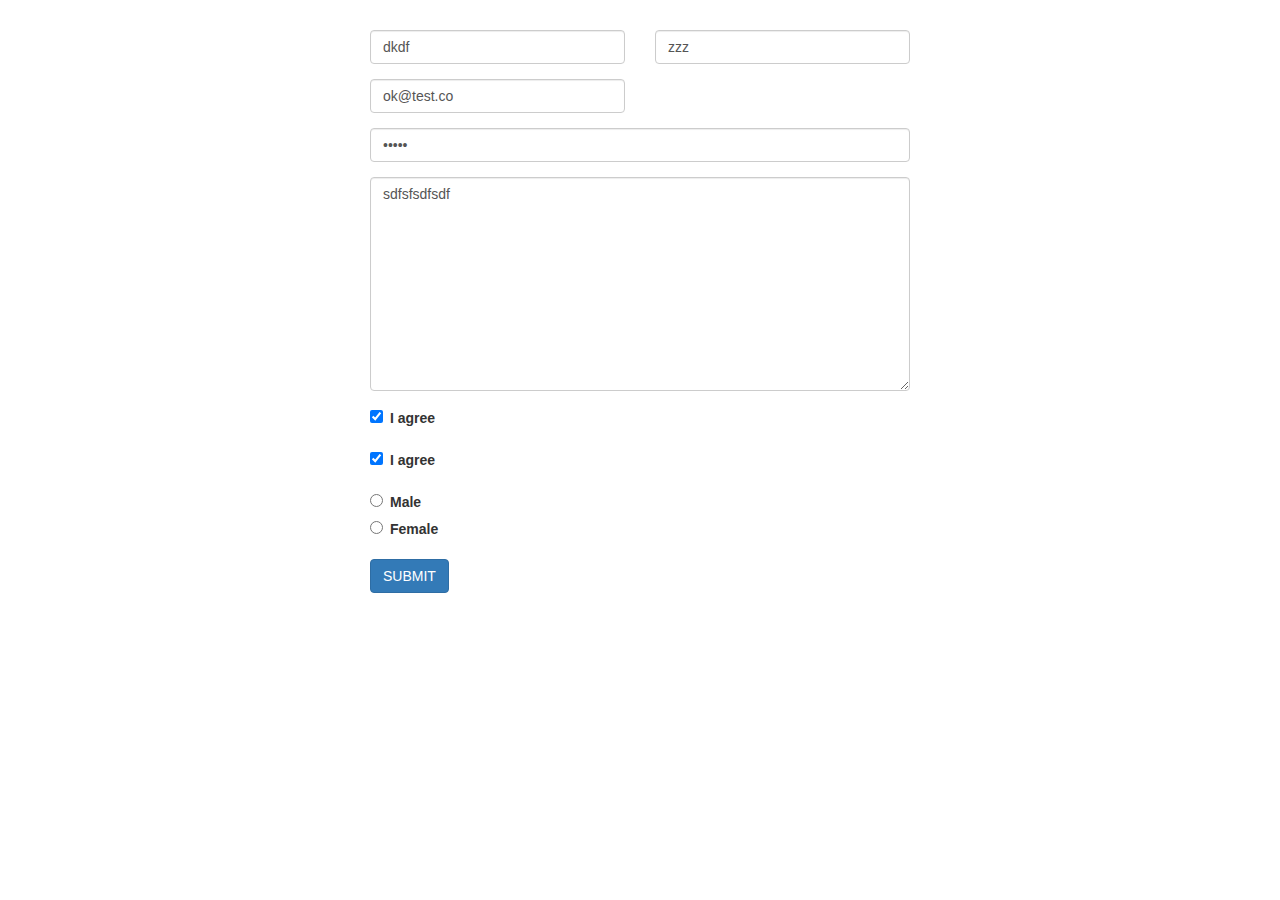
<file: deprecated/static/vendor/just-validate/index.html>
<!DOCTYPE html>
<html lang="en">
<head>
  <meta charset="UTF-8">
  <title>Title</title>
  <link rel="stylesheet" href="https://maxcdn.bootstrapcdn.com/bootstrap/3.3.7/css/bootstrap.min.css">
  <style>
    .no-float {
      float: none;
    }

    .mt30 {
      margin-top: 30px;
    }

    .js-validate-error-label {
      margin-top: 5px;
    }

    .form__radio, .form__checkbox {
      margin-right: 7px !important;
    }
  </style>
</head>
<body class="container">
<div class="col-md-6 center-block no-float mt30">
  <form action="#" class="js-form form">
    <div class="row">
      <div class="form-group col-md-6">
        <input type="text" class="form__input form-control" placeholder="Enter your name" autocomplete="off" data-validate-field="name" name="name" value="dkdf">
      </div>
      <div class="form-group col-md-6">
        <input type="text" class="form__input form-control" placeholder="Enter your login" autocomplete="off" data-validate-field="login" name="login" value="zzz">
      </div>
      <div class="form-group col-md-6">
        <input type="email" class="form__input form-control" placeholder="Enter your email" autocomplete="off" data-validate-field="email" name="email" value="ok@test.co">
      </div>
    </div>
    <div class="form-group">
      <input type="password" class="form__input form-control" placeholder="Enter your password" autocomplete="off" data-validate-field="password" name="password" value="123fd">
    </div>
    <div class="form-group">
      <div>
        <div>
          <textarea name="msg" cols="30" rows="10" class="form__textarea form-control" data-validate-field="text">sdfsfsdfsdf</textarea>
        </div>
      </div>
    </div>
    <div class="form-group">
      <input type="checkbox" name="check1" id="checkbox" class="form__checkbox"  checked><label for="checkbox">I agree</label>
    </div>
    <div class="form-group">
      <label><input type="checkbox" name="check2" class="form__checkbox" data-validate-field="checkbox2" checked>I agree</label>
    </div>
    <div class="form-group">
      <label><input type="radio" name="radio" class="form__radio" data-validate-field="radio">Male</label>
      <br>
      <label><input type="radio" name="radio" class="form__radio" data-validate-field="radio">Female</label>
    </div>
    <button class="form__btn btn btn-primary">SUBMIT</button>
  </form>
</div>

<script src="js/just-validate.min.js"></script>

<script>
    new window.JustValidate('.js-form', {
        rules: {
            checkbox2: {
                required: true
            },
            radio: {
                required: true
            },
            email: {
                required: true,
                email: true,
                remote: {
                    url: 'https://just-validate-api.herokuapp.com/check-correct',
                    sendParam: 'email',
                    successAnswer: 'OK',
                    method: 'GET',
                }
            },
            login: {
                required: true,
                remote: {
                    url: 'https://just-validate-api.herokuapp.com/check-correct',
                    sendParam: 'login',
                    successAnswer: 'OK',
                    method: 'GET'
                }
            },
            password: {
                strength: {
                    custom: '^(?=.*[a-z])(?=.*[A-Z])(?=.*\\d)[a-zA-Z\\d]',
                },
            },
        },
        messages: {
            login: {
                remote: 'Login already exists'
            }
        },
        focusWrongField: true,
        submitHandler: function (form, values, ajax) {
            console.log(values)
            ajax({
                url: 'https://just-validate-api.herokuapp.com/submit',
                method: 'POST',
                data: values,
                async: true,
                callback: (response) => {
                    console.log(response);
                }
            });
        },
        invalidFormCallback: function (errors) {
            console.log(errors);
        },
    });
</script>

</body>
</html>
</file>
